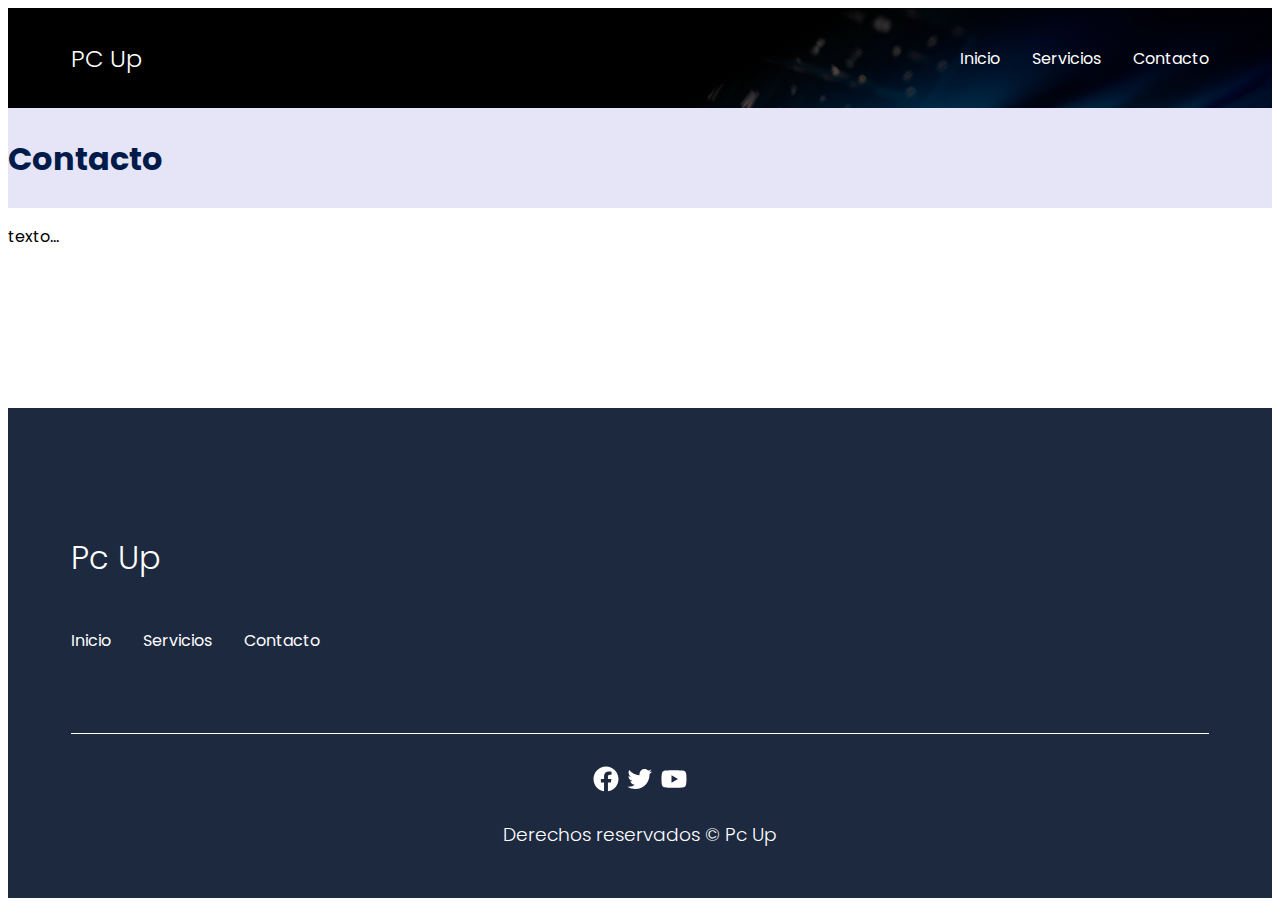
<file: contactos.html>
<html lang="es">
<head>
    <meta charset="UTF-8">
    <meta http-equiv="X-UA-Compatible" content="IE=edge">
    <meta name="viewport" content="width=device-width, initial-scale=1.0">
    <title>CONSULTORA</title>
    <link rel="shortcut icon" href="" type="image/x-icon">
    <link rel="stylesheet" href="css/menu.css">
    <link rel="stylesheet" href="css/style.css">

    <meta name="theme-color" content="#2091F9">

    <meta name="title" content="consultora PC Up">
    <meta name="Estamos para ayudarte"
        content="Hola, soy una descripción que verás cuando busques algo de mi temática en Google.">

<body>

    <header class="hero">
        <nav class="nav container">
            <div class="nav__logo">
                <h2 class="nav__title">PC Up</h2>
            </div>

            <ul class="nav__link nav__link--menu">
                <li class="nav__items">
                    <a href="index.html" class="nav__links">Inicio</a> <!--no entra-->
                </li>
                <li class="nav__items">
                    <a href="Servicios.html" class="nav__links">Servicios</a> <!--no entra-->
                </li>
                <li class="nav__items">
                    <a href="contactos.html" class="nav__links">Contacto</a><!--no entra-->
                </li>
            

                <img src="menu/menu2.svg" class="nav__close">
            </ul>

            <div class="nav__menu">
                <img src="menu/menu.svg" class="nav__img">
            </div>
        </nav>

    <main>

        <section class="container_about"><!--mas espacio blanco-->
        <div><h2 class="subtitle">Contacto</h2><!--centrarlo-->
            <p class="descripcion">texto...</p>
            <div>

        </section>
    <section class="relleno">
        <div class="relleno__container container">

            

        </section>
    </main>

    <footer class="footer">
        <section class="footer__container container">
            <nav class="nav nav--footer">
                <h2 class="footer__title">Pc Up</h2>

                <ul class="nav__link nav__link--footer">
                    <li class="nav__items">
                        <a href="index.html" class="nav__links">Inicio</a><!--no entra-->
                    </li>
                    <li class="nav__items">
                        <a href="Servicios.html" class="nav__links">Servicios</a><!--no entra-->
                    </li>
                    <li class="nav__items">
                        <a href="contactos.html" class="nav__links">Contacto</a><!--no entra-->
                    </li>
                </ul>

            </nav>

        
            
        </section>

        <section class="footer__copy container">
            <div class="footer__social">
                <a href="#" class="footer__icons"><img src="img/face.svg" class="footer__img"></a>
                <a href="#" class="footer__icons"><img src="img/twi.svg" class="footer__img"></a>
                <a href="https://www.youtube.com/" class="footer__icons"><img src="img/you.svg" class="footer__img"></a>
            </div>

            <h3 class="footer__copyright">Derechos reservados &copy; Pc Up</h3>

        </section>
    </footer>

    <script src="js/slider.js"></script>
    <script src="/js/menu.js"></script>
</body>>
</file>
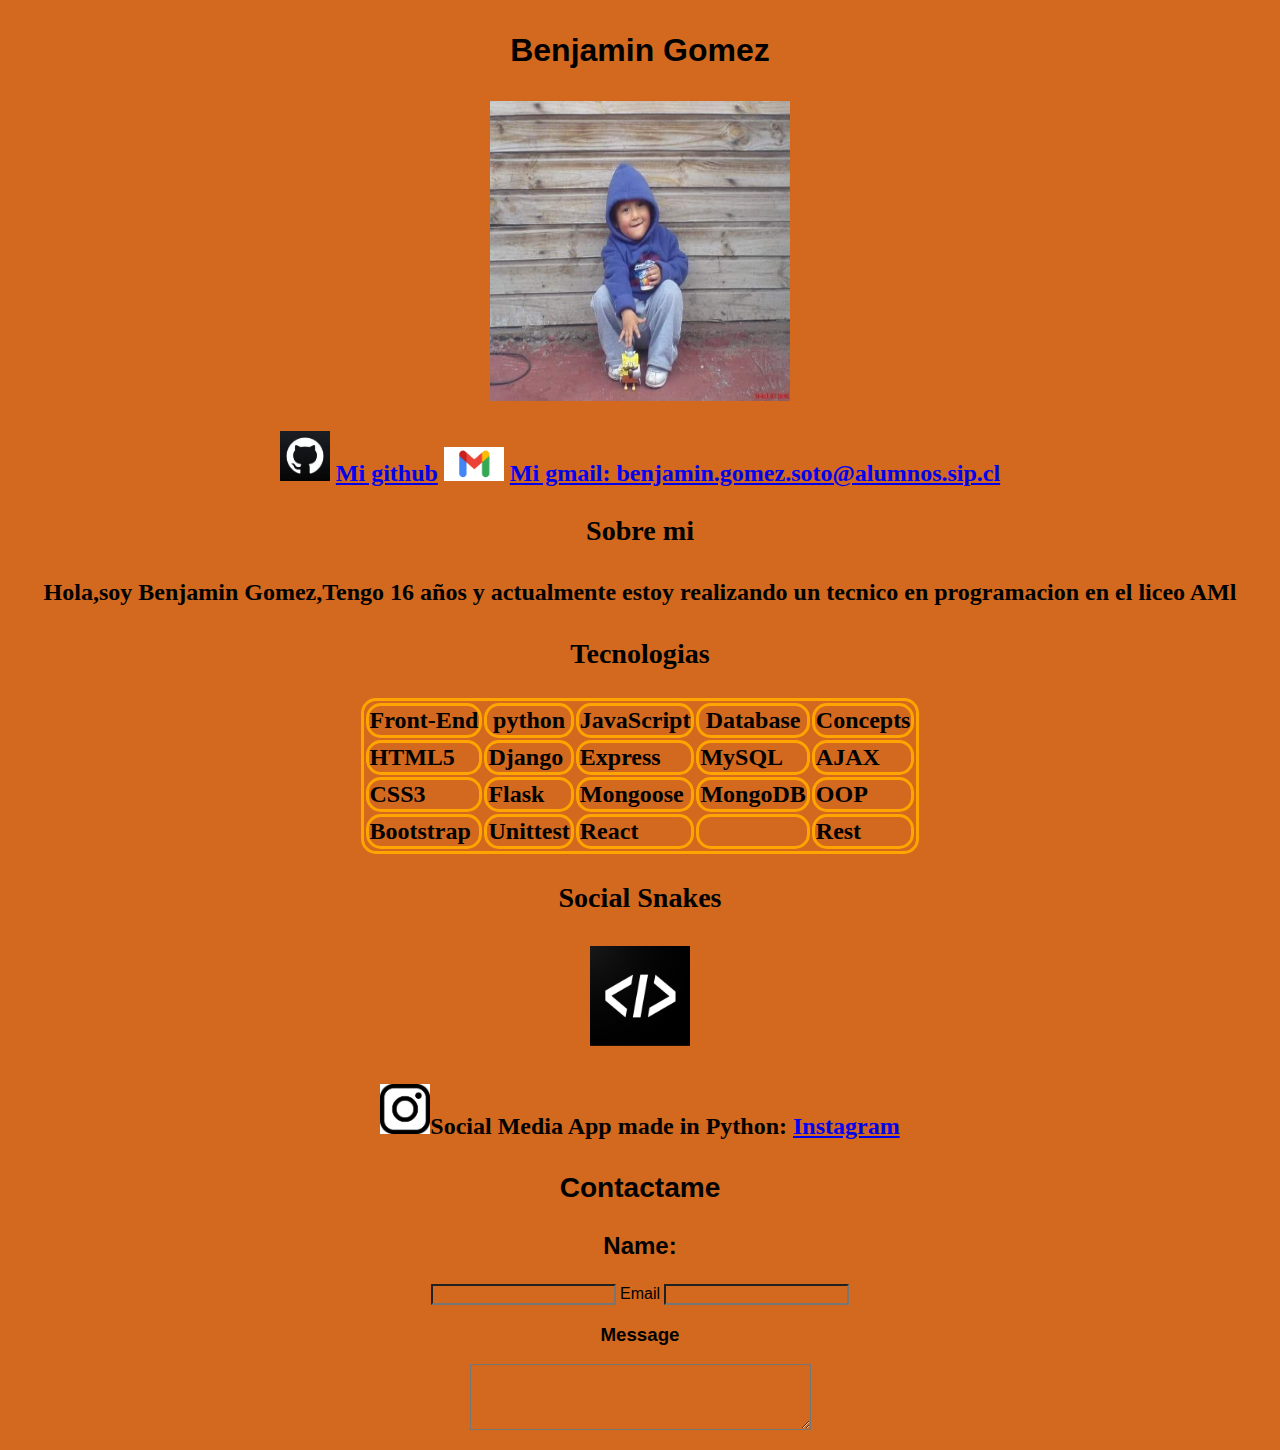
<file: Port Gomez/Gomez.Html>
<!DOCTYPE html>
<html lang="en">
<head>
    <link rel="stylesheet" href="Style.css">

    <meta charset="UTF-8">
    <meta http-equiv="X-UA-Compatible" content="IE=edge">
    <meta name="viewport" content="width=device-width, initial-scale=1.0">
    <title>Portafolio</title>
</head>
<body>

    <center>   
        <H1>
        
        <p>
        <font face="arial">Benjamin Gomez</font> 
    </H1>

        </p> 
        </h2>
        <h2><img src="Yo.jpg" width="300px";  height="300px";
    <div>
        <p>
        <img src="unnamed.jpg" style width="50px; height: 50px;">
        <a href="https://github.com/Koma2111">Mi github</a>
        <img src="Gmail.png" style width="60px; height: 60px;">
        <a href="benjamin.gomez.soto@alumnos.sip.cl">Mi gmail: benjamin.gomez.soto@alumnos.sip.cl </a>
    </p>
    </div>
    </div>
    <div>

        <h3>
            Sobre mi
            <h4>Hola,soy Benjamin Gomez,Tengo 16 años y actualmente estoy realizando un tecnico en programacion en el liceo AMl</h4>
        <h3>Tecnologias</h3>
       <style>table, th, td {
        border: 3px solid orange;
        border-radius: 15px;
      }</style>
      <table>
          <tr>
              <th>Front-End</th>
              <th>python</th>
              <th>JavaScript</th>
              <th>Database</th>
              <th>Concepts</th>
          </tr>
          <tr>
              <td>HTML5</td>
              <td>Django</td>
              <td>Express</td>
              <td>MySQL</td>
              <td>AJAX</td>
          </tr>
          <tr>
            <td>CSS3</td>
            <td>Flask</td>
            <td>Mongoose</td>
            <td>MongoDB</td>
            <td>OOP</td>
          </tr>
          <tr>
            <td>Bootstrap</td>
            <td>Unittest</td>
            <td>React</td>
            <td>  </td>
            <td>Rest</td>
          </tr>
      </table>
    </div>
    <div>
        <h3> Social Snakes</h3>
            <h4><img src="Social Snake.png" width="100px"; height="100px";</h4>
            
        <h4>
            <p>
            <img src="2.png" style width="50px; height: 50px;"
            <font face="Comic Sans MS,arial,verdana">Social Media App made in Python:</font>
            <a href="https://www.instagram.com/">Instagram</a>

            </p>
        </h3>
        <h3><font face="Comic Sans MS,arial,verdana">Contactame</font></h3>
       <p>
        <label> <font face="Comic Sans MS,arial,verdana">Name: </font></h3> </label>
        <input type="text" name="name" 
        placeholder="" >
        <label> <font face="Comic Sans MS,arial,verdana">Email</font></h3></label>
        <input type="text" name="name" 
        placeholder="" >
        <div>
            <h3><font face="Comic Sans MS,arial,verdana">Message</font></h3></h3>
            <textarea name="Message" cols="40" rows="4"></textarea>
        </div>
       </p>
    </div>
</center>

</body>

</html>
</file>
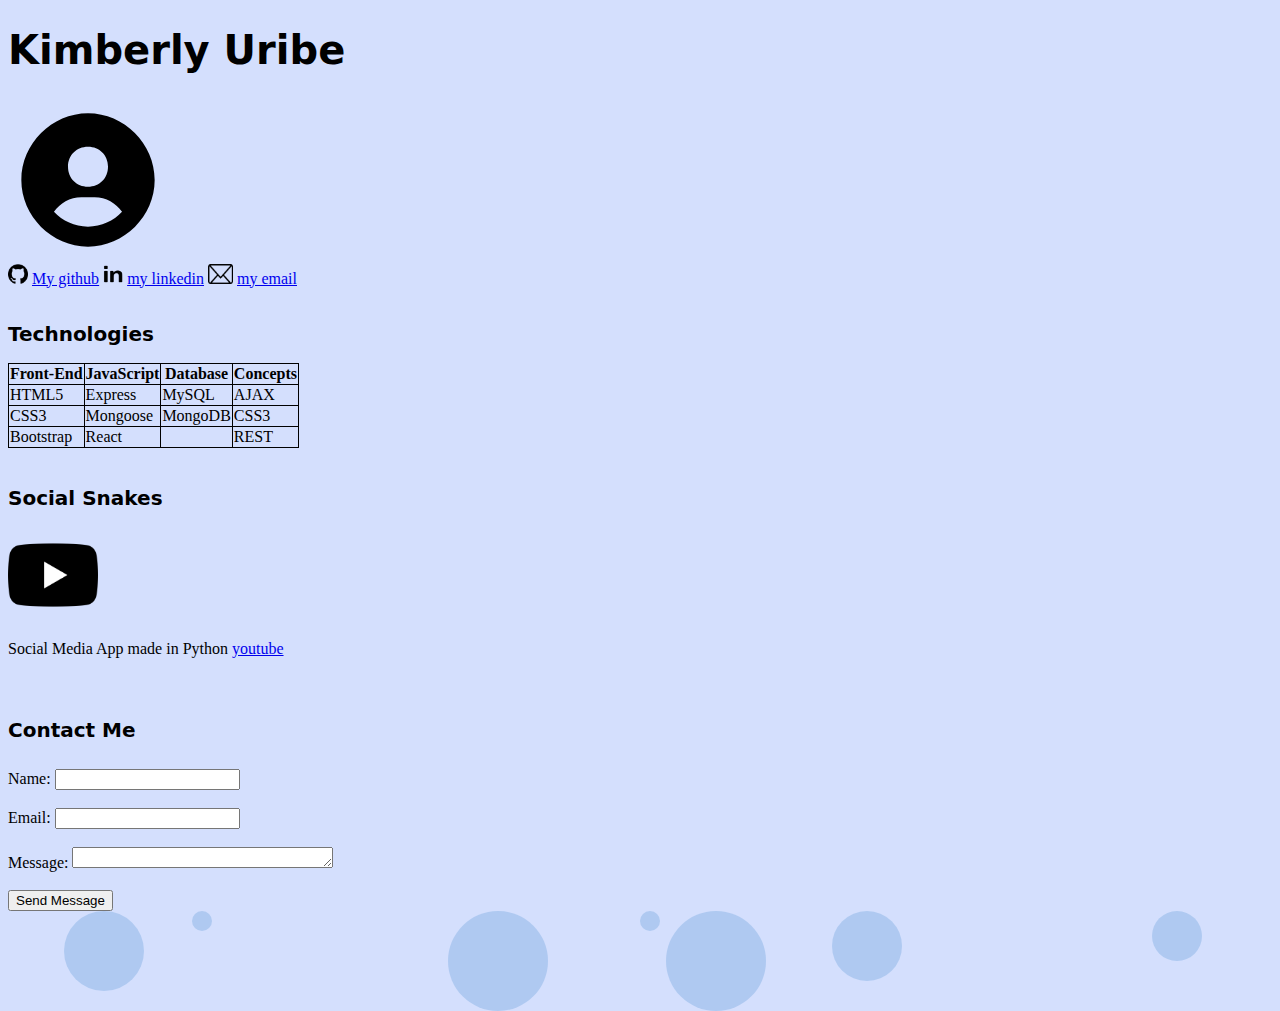
<file: port kim/kim.html>
<!DOCTYPE html>
<html>
    <head>
        <link rel="shortcut icon" href="icon.svg" type="image/x-icon">
        <link rel="stylesheet" href="estilo.css">
        <title>Portafolio </title>
    </head> 
    <body>    
        <h1>Kimberly Uribe</h1>
<img src="user.svg" alt="usuario" style="width: 160px; height: 160px;">

<br>   
<img src="25231.png" alt="github" style="width: 20px; height: 20px;">
    <a href="https://github.com/KiMberly006" target="_blank">My github</a>
<img src="logo.png" alt="in" style="width: 20px; height: 20px;">
    <a href="https://cl.linkedin.com/" target="_blank">my linkedin</a>  

<img src="email.png" alt="email" style="width: 25px; height: 20px;">
    <a href="https://mail.google.com/mail/u/0/#inbox" target="_blank">my email</a>  
<br>
<br>        
    <strong><h2>Technologies</h2></strong>

    <table>
        <thead>
            </tr>
                <th>Front-End</th>
                <th>JavaScript</th>
                <th>Database</th>
                <th>Concepts</th>
            </tr>
            </thead>
        
            <tr>
                <td>HTML5</td>
                <td>Express</td>
                <td>MySQL</td>
                <td>AJAX</td>
            </tr>
            <tr>
                <td>CSS3</td>
                <td>Mongoose</td>
                <td>MongoDB</td>
                <td>CSS3</td>
            </tr>
            <tr>
                <td>Bootstrap</td>
                <td>React</td>
                <td></td>
                <td>REST</td>
            </tr>
    </table>
    <br>    
    <strong><h3>Social Snakes</h3></strong>

    <img src="youtube.png" alt="Youtube" style="width: 90px; height: 90px;">        
        <p>Social Media App made in Python <a href="https://www.youtube.com/">youtube</a> </p>  
<br>
        <strong><h4>Contact Me</h4></strong>
    <form action="/process" method="post">
            <div>
                <label>Name: </label>
                <input type="text" name="name">
            </div>
        <br>        
            <div>
                <label>Email:</label>
                <input type="text" name="Email">        
            </div>
        <br>
            <div>
                <label>Message:</label>
                <textarea name="comment" cols="30" rows="1"></textarea>
            </div>
        <br>
            <input type="submit" value="Send Message" >
    <form>

    <div>
        <div class="burbujas">
            <div class="burbuja"></div> 
            <div class="burbuja"></div> 
            <div class="burbuja"></div> 
            <div class="burbuja"></div> 
            <div class="burbuja"></div> 
            <div class="burbuja"></div>
            <div class="burbuja"></div>
    </div>  
        <body>
        <html>
</file>
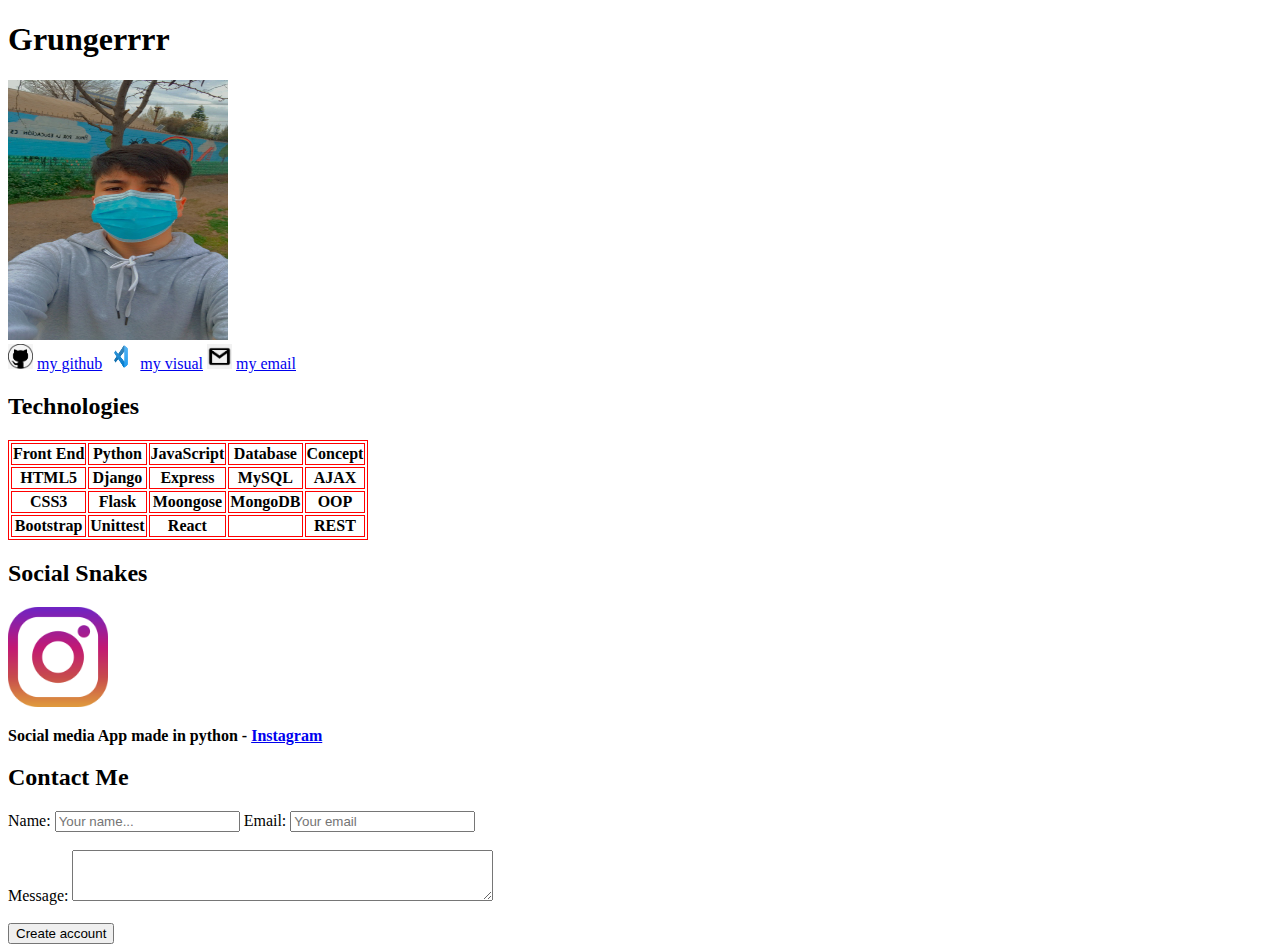
<file: port mati/mati.html>
<!DOCTYPE html>
<html lang="es">
    <head>
       <link rel="stylesheet" href="estilo.css">
       <title> GRUNGERRRR</title>
       <meta charset="utf-8" /> 
    </head>
    <body>
        <h1> Grungerrrr </h1>
        <img src="img-mati/image_6487327.jpg" alt="usuario" width="220" height="260">
        <div>
            <img src="img-mati/kisspng-github-computer-icons-clip-art-gits-5b4d20ab1f4131.145288281531781291128.jpg" alt="Github" width="25" height="25"> <a href="https://github.com/GRUNGERRRR"> my github</a>
            <img src="img-mati/visual-studio-code-2020.png" alt="Visual" width="30" height="25"> <a href="https://code.visualstudio.com/"> my visual</a>
            <img src="img-mati/png-clipart-gmail-gmail.png" alt="Email" width="25" height="25"> <a href="matias.pereira.cornejo@alumnos.sip.cl"> my email</a>
        </div>
        <h2> Technologies</h2>
        <div>
            <table>
                <tr>
                    <th> Front End</th>
                    <th> Python</th>
                    <th> JavaScript</th>
                    <th> Database</th>
                    <th> Concept</th>
                </tr>
                <tr>
                    <th> HTML5</th>
                    <th> Django</th>
                    <th> Express</th>
                    <th> MySQL</th>
                    <th> AJAX</th>
                </tr>
                <tr>
                    <th>CSS3</th>
                    <th>Flask</th>
                    <th>Moongose</th>
                    <th>MongoDB</th>
                    <th>OOP</th>
                </tr>
                <tr>
                    <th>Bootstrap</th>
                    <th>Unittest</th>
                    <th>React</th>
                    <th></th>
                    <th>REST</th>
                </tr>
            </table>
        </div>
        <h2> Social Snakes </h2>
        <form action="/process" method="post">
        <div>
            <img src="img-mati/174855.png" alt="ig" width="100" height="100">
            <p><strong> Social media App made in python - <a href="https://www.instagram.com"> Instagram </a></strong></p>
        </div>
        <h2> Contact Me </h2>
        <div>
            <label> Name: </label>
            <input type="text" name="first_name" 
            placeholder="Your name...">
            <label> Email: </label>
            <input type="text" name="email" 
            placeholder="Your email">
        </div>
        <div>
            <br> <label> Message: </label> 
            <textarea name="comment" cols="50" rows="3"></textarea> 
        </div>
        <br>
        <div>
            <input type="submit" value="Create account" >
        </div>
    </form>
    </body>
</html>
</file>
<file: css/menu.css>
@import url('https://fonts.googleapis.com/css2?family=Poppins:wght@300;400;600;700&display=swap');

:root {
    --padding-container: 100px 0;
    --color-title: hsl(219, 100%, 14%);
}

body {
    font-family: 'Poppins', sans-serif;
}

.container {
    width: 90%;
    max-width: 1200px;
    margin: 0 auto;
    overflow: hidden;
    padding: var(--padding-container);
}

.hero {
    width: 100%;
    height: 100vh;
    min-height: 600px;
    max-height: 800px;
    position: relative;
    display: grid;
    grid-template-rows: 100px 1fr;
    color: #fff;
}

.hero::before {
    content: "";
    position: absolute;
    top: 0;
    left: 0;
    width: 100%;
    height: 100%;
    background-image: linear-gradient(180deg, #0000008c 0%, #0000008c 100%), url('../img/siiu.jpg');
    background-size: cover;
    clip-path: polygon(0 0, 100% 0, 100% 21%, 0 21%);
    z-index: -1;
}

/* Nav */

.nav {
    --padding-container: 0;
    height: 100%;
    display: flex;
    align-items: center;
}

.nav__title {
    font-weight: 300;
}

.nav__link {
    margin-left: auto;
    padding: 0;
    display: grid;
    grid-auto-flow: column;
    grid-auto-columns: max-content;
    gap: 2em;
}

.nav__items {
    list-style: none;
}

.nav__links {
    color: #fff;
    text-decoration: none;
}

.nav__menu {
    margin-left: auto;
    cursor: pointer;
    display: none;
}

.nav__img {
    display: block;
    width: 30px;
}


.nav__close {
    display: var(--show, none);
}


/* Hero container */

.hero__container {
    max-width: 800px;
    --padding-container: 0;
    display: grid;
    grid-auto-rows: max-content;
    align-content: center;
    gap: 1em;
    padding-bottom: 100px;
    text-align: center;
}

.hero__title {
    font-size: 3rem;
}

.hero__paragraph {
    margin-bottom: 20px;
}

/* About */

.about {
    text-align: center;
}

.subtitle {
    color: var(--color-title);
    font-size: 2rem;
    margin-bottom: 25px;
}

/*/menu*/

.container_about{
    background-color: #e5e5f7;
}

.container_about{
    display: grid;
    grid-template-columns: 50px 1fr 50px;
    gap: 1em;
    align-items: center;
}

.subtitle{
    color: hsl(219, 100%, 14%);
    font-family: 'Poppins', sans-serif;
    
}

.descripcion{
    color: #000;
    position: absolute;
    
}

.relleno{
    background-color: #fff;
}


/* eslogan */

.eslogan{
    text-align: center;
}

.eslogan__container{
    display: grid;
    gap: 2em;
    padding-top: 50px;
    padding-bottom: 100px;
}


/* Footer */

.footer{
    background-color: #1D293F;
}

.footer__title{
    font-weight: 300;
    font-size: 2rem;
    margin-bottom: 30px;
}

.footer__title, .footer__newsletter{
    color: rgb(255, 255, 255);
}


.footer__container{
    display: flex;
    justify-content: space-between;
    align-items: center;
    border-bottom: 1px solid rgb(255, 255, 255);
    padding-bottom: 60px;
}

.nav--footer{
    padding-bottom: 20px;
    display: grid;
    gap: 1em;
    grid-auto-flow: row;
    height: 100%;
}

.nav__link--footer{
    display: flex;
    margin: 0;
    margin-right: 20px;
    flex-wrap: wrap;
}


.footer__copy{
    --padding-container: 30px 0;
    text-align: center;
    color: #fff;
}

.footer__copyright{
    font-weight: 300;
}

.footer__icons{
    margin-bottom: 10px;
}

.footer__img{
    width: 30px;
}

/* Media queries */

@media (max-width:800px){
    .nav__menu{
        display: block;
    }

    .nav__link--menu{
        position: fixed;
        background-color: #000;
        top: 0;
        left: 0;
        height: 100%;
        width: 100%;
        display: flex;
        flex-direction: column;
        justify-content: space-evenly;
        align-items: center;
        z-index: 100;
        opacity: 0;
        pointer-events: none;
        transition: .7s opacity;
    }

    .nav__link--show{
        --show: block;
        opacity:1 ;
        pointer-events: unset;
    }

    .nav__close{
        position: absolute;
        top: 30px;
        right: 30px;
        width: 30px;
        cursor: pointer;
    }

    .hero__title{
        font-size: 2.5rem;
    }


    .about__main{
        gap: 2em;
    }

    
    .testimony__container{
        grid-template-columns: 30px 1fr 30px;
    }

    .testimony__body{
        grid-template-columns: 1fr;
        grid-template-rows: max-content max-content;
        gap: 3em;
        justify-items:center ;
    }


    .testimony__img{
        width: 200px;
        height: 200px;
        
    }

    .footer__container{
        flex-wrap: wrap;
    }

    .nav--footer{
        width: 100%;
        justify-items: center;
    }

    .nav__link--footer{
        width: 100%;
        justify-content: space-evenly;
        margin: 0;
    }

    .footer__form{
        width: 100%;
        justify-content: space-evenly;
    }

}

@media (max-width:600px){
    .hero__title{
        font-size: 2rem;
    }

    .hero__paragraph{
        font-size: 1rem;
    }

    .subtitle{
        font-size: 1.8rem;
    }

    
    .testimony{
        --padding-container: 60px 0;
    }

    .testimony__container{
        grid-template-columns: 28px 1fr 28px;
        gap: .9em;
    }

    .testimony__arrow{
        width: 100%;
    }

    .testimony__course{
        margin-top: 15px;
    }


    .footer__title{
        justify-self: start;
        margin-bottom: 15px;
    }

    .nav--footer{
        padding-bottom: 60px;
    }

    .nav__link--footer{
        justify-content: space-between;
    }

}
</file>
<file: css/style.css>
@import url('https://fonts.googleapis.com/css2?family=Poppins:wght@300;400;600;700&display=swap');

:root {
    --padding-container: 100px 0;
    --color-title: #001A49;
}

body {
    font-family: 'Poppins', sans-serif;
}

.container {
    width: 90%;
    max-width: 1200px;
    margin: 0 auto;
    overflow: hidden;
    padding: var(--padding-container);
}

.hero {
    width: 100%;
    height: 100vh;
    min-height: 600px;
    max-height: 800px;
    position: relative;
    display: grid;
    grid-template-rows: 100px 1fr;
    color: #fff;
}

.hero::before {
    content: "";
    position: absolute;
    top: 0;
    left: 0;
    width: 100%;
    height: 100%;
    background-image: linear-gradient(180deg, #0000008c 0%, #0000008c 100%), url('../img/fondo.png.jpg');
    background-size: cover;
    clip-path: polygon(0 0, 100% 0, 100% 85%, 50% 100%, 0 85%);
    z-index: -1;
}


/* Nav */

.nav {
    --padding-container: 0;
    height: 100%;
    display: flex;
    align-items: center;
}

.nav__title {
    font-weight: 300;
}

.nav__link {
    margin-left: auto;
    padding: 0;
    display: grid;
    grid-auto-flow: column;
    grid-auto-columns: max-content;
    gap: 2em;
}

.nav__items {
    list-style: none;
}

.nav__links {
    color: #fff;
    text-decoration: none;
}

.nav__menu {
    margin-left: auto;
    cursor: pointer;
    display: none;
}

.nav__img {
    display: block;
    width: 30px;
}


.nav__close {
    display: var(--show, none);
}


/* Hero container */

.hero__container {
    max-width: 800px;
    --padding-container: 0;
    display: grid;
    grid-auto-rows: max-content;
    align-content: center;
    gap: 1em;
    padding-bottom: 100px;
    text-align: center;
}

.hero__title {
    font-size: 3rem;
}

.hero__paragraph {
    margin-bottom: 20px;
}

/* About */

.about {
    text-align: center;
}

.subtitle {
    color: var(--color-title);
    font-size: 2rem;
    margin-bottom: 25px;
}


/* Testimony */

.testimony{
    background-color: #e5e5f7;
}

.testimony__container{
    display: grid;
    grid-template-columns: 50px 1fr 50px;
    gap: 1em;
    align-items: center;
}

.testimony__body{
    display: grid;
    grid-template-columns: 1fr max-content;
    justify-content: space-between;
    align-items: center;
    gap: 2em;
    grid-column: 2/3;
    grid-row: 1/2;
    opacity: 0;
    pointer-events: none;
}


.testimony__body--show{
    pointer-events: unset;
    opacity: 1;
    transition: opacity 1.5s ease-in-out;
}

.testimony__img{
    width: 250px;
    height: 250px;
    border-radius: 50%;
    object-fit: cover;
    object-position: 50% 30%;
}

.testimony__texts{
    max-width: 700px;
}

.testimony__course{
    background-color: royalblue;
    color: #fff;
    display: inline-block;
    padding: 5px;
}

.testimony__arrow{
    width: 90%;
    cursor: pointer;
}

/* eslogan */

.eslogan{
    text-align: center;
}

.eslogan__container{
    display: grid;
    gap: 2em;
    padding-top: 50px;
    padding-bottom: 100px;
}


/* Footer */

.footer{
    background-color: #1D293F;
}

.footer__title{
    font-weight: 300;
    font-size: 2rem;
    margin-bottom: 30px;
}

.footer__title, .footer__newsletter{
    color: #fff;
}


.footer__container{
    display: flex;
    justify-content: space-between;
    align-items: center;
    border-bottom: 1px solid #fff;
    padding-bottom: 60px;
}

.nav--footer{
    padding-bottom: 20px;
    display: grid;
    gap: 1em;
    grid-auto-flow: row;
    height: 100%;
}

.nav__link--footer{
    display: flex;
    margin: 0;
    margin-right: 20px;
    flex-wrap: wrap;
}


.footer__copy{
    --padding-container: 30px 0;
    text-align: center;
    color: #fff;
}

.footer__copyright{
    font-weight: 300;
}

.footer__icons{
    margin-bottom: 10px;
}

.footer__img{
    width: 30px;
}

/* Media queries */

@media (max-width:800px){
    .nav__menu{
        display: block;
    }

    .nav__link--menu{
        position: fixed;
        background-color: #000;
        top: 0;
        left: 0;
        height: 100%;
        width: 100%;
        display: flex;
        flex-direction: column;
        justify-content: space-evenly;
        align-items: center;
        z-index: 100;
        opacity: 0;
        pointer-events: none;
        transition: .7s opacity;
    }

    .nav__link--show{
        --show: block;
        opacity:1 ;
        pointer-events: unset;
    }

    .nav__close{
        position: absolute;
        top: 30px;
        right: 30px;
        width: 30px;
        cursor: pointer;
    }

    .hero__title{
        font-size: 2.5rem;
    }


    .about__main{
        gap: 2em;
    }

    
    .testimony__container{
        grid-template-columns: 30px 1fr 30px;
    }

    .testimony__body{
        grid-template-columns: 1fr;
        grid-template-rows: max-content max-content;
        gap: 3em;
        justify-items:center ;
    }


    .testimony__img{
        width: 200px;
        height: 200px;
        
    }

    .footer__container{
        flex-wrap: wrap;
    }

    .nav--footer{
        width: 100%;
        justify-items: center;
    }

    .nav__link--footer{
        width: 100%;
        justify-content: space-evenly;
        margin: 0;
    }

    .footer__form{
        width: 100%;
        justify-content: space-evenly;
    }

}

@media (max-width:600px){
    .hero__title{
        font-size: 2rem;
    }

    .hero__paragraph{
        font-size: 1rem;
    }

    .subtitle{
        font-size: 1.8rem;
    }

    
    .testimony{
        --padding-container: 60px 0;
    }

    .testimony__container{
        grid-template-columns: 28px 1fr 28px;
        gap: .9em;
    }

    .testimony__arrow{
        width: 100%;
    }

    .testimony__course{
        margin-top: 15px;
    }


    .footer__title{
        justify-self: start;
        margin-bottom: 15px;
    }

    .nav--footer{
        padding-bottom: 60px;
    }

    .nav__link--footer{
        justify-content: space-between;
    }

}
</file>
<file: Port Gomez/Style.css>
* {
    background-color:chocolate ;
}
</file>
<file: port kim/estilo.css>
body{
    background-color: rgb(212, 223, 253);
    background-size: cover;
}

table, th, td {
    border: 1px solid rgb(0, 0, 0);
    border-collapse: collapse;
}

h1 {
    color: rgb(0, 0, 0);
    font-family: system-ui, -apple-system, BlinkMacSystemFont, 'Segoe UI', Roboto, Oxygen, Ubuntu, Cantarell, 'Open Sans', 'Helvetica Neue', sans-serif;
    font-size: 40px;
}

h2 {
    color: rgb(0, 0, 0);
    font-family: system-ui, -apple-system, BlinkMacSystemFont, 'Segoe UI', Roboto, Oxygen, Ubuntu, Cantarell, 'Open Sans', 'Helvetica Neue', sans-serif;
    font-size: 20px;
}

h3 {
    color: rgb(0, 0, 0);
    font-family: system-ui, -apple-system, BlinkMacSystemFont, 'Segoe UI', Roboto, Oxygen, Ubuntu, Cantarell, 'Open Sans', 'Helvetica Neue', sans-serif;
    font-size: 20px;
}

h4 {
    color: rgb(0, 0, 0);
    font-family: system-ui, -apple-system, BlinkMacSystemFont, 'Segoe UI', Roboto, Oxygen, Ubuntu, Cantarell, 'Open Sans', 'Helvetica Neue', sans-serif;
    font-size: 20px;
}
p{
    color: rgb(0, 0, 0);
}
.burbuja{
    width: 80px;
    height: 80px;
    border-radius: 50%;
    background: rgb(88, 153, 214);
    opacity: .3;

    position: absolute;
    bottom: -150;
    left: 5%;

    animation: burbujas 3s linear infinite;
}

.burbuja:nth-child(1){ 
        width: 80px;
        height: 80px;
        left: 5%;
        animation-duration: 3s;      
}
.burbuja:nth-child(2){ 
    width: 100px;
    height: 100px;
    left: 35%;
    animation-duration: 3s;  
    animation-delay: 5s;    
}
.burbuja:nth-child(3){ 
    width: 50px;
    height: 50px;
    left: 90%;
    animation-duration: 6s; 
    animation-delay: 3s;     
}
.burbuja:nth-child(4){ 
    width: 20px;
    height: 20px;
    left: 15%;
    animation-duration: 2s; 
    animation-delay: 7s;     
}
.burbuja:nth-child(5){ 
    width: 70px;
    height: 70px;
    left: 65%;
    animation-duration: 3s; 
    animation-delay: 1s;     
}
.burbuja:nth-child(6){ 
    width: 20px;
    height: 20px;
    left: 50%;
    animation-duration: 4s; 
    animation-delay: 5s;     
}
.burbuja:nth-child(7){ 
    width: 100px;
    height: 100px;
    left: 52%;
    animation-duration: 5s; 
    animation-delay: 5s;     
}

@keyframes burbujas{
    0%{
        bottom: 0;
        opacity: 0;
    }
    30%{
        transform: translateX(30px);
    }
    50%{
        opacity: .4;
    }
    100%{
        bottom: 100vh;
        opacity: 0;
    }
}
</file>
<file: port mati/estilo.css>
table, th, td {
    border: 1px solid rgb(255, 0, 0);
  }
<style>
color.{
    colortext: red.;
}
<style/>
</file>
